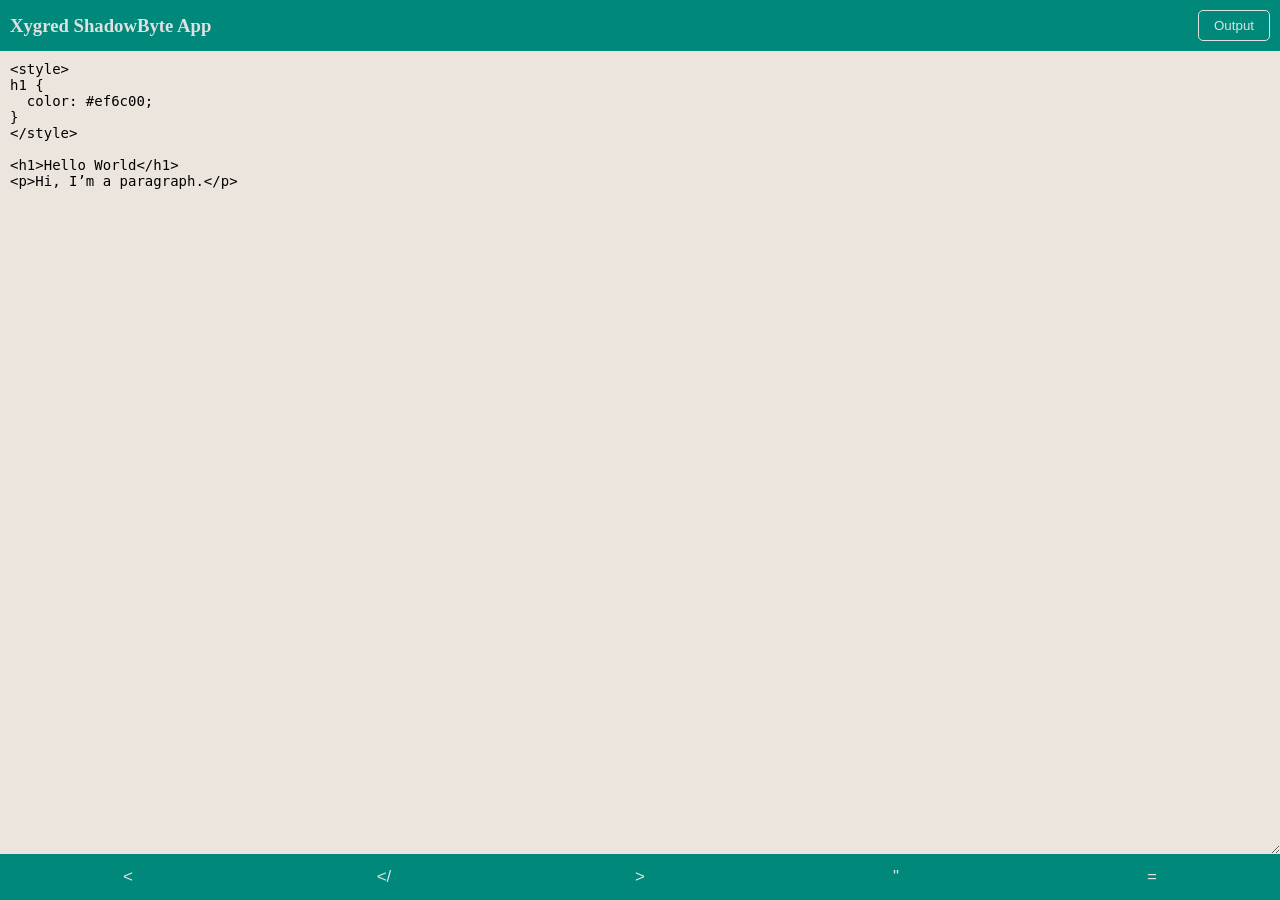
<file: testcode.html>
<!DOCTYPE html>
<html>
<head>
    <title>Xygred ShadowByte- Samples</title> <!-- Sets the title of the webpage displayed in the browser tab -->
<style>

/* Reset all default margins, paddings, and set box-sizing for consistent layout */
* {
  margin: 0;
  padding: 0;
  box-sizing: border-box;
}

/* Ensure the full height of the HTML document is utilized */
html {
  height: 100%;
}

/* Set up the main layout with flexbox for vertical alignment */
body {
  display: flex;
  flex-direction: column;
  height: 100%;
}

/* Top left section (title area) */
.idetopleft {
  flex: 1;
  padding: 10px;
  color: #E0E0E0; /* Light gray text color */
}

/* Top right section (button container) */
.idetopright {
  padding: 10px;
}

/* Add scaling effect when the button is clicked */
.idetopright:active {
  transform: scale(0.9);
}

/* Styling for the output button */
.idetopright button {
  background-color: #00897B; /* Teal background */
  padding: 7px 15px; /* Button padding */
  border: 1px solid #E0E0E0; /* Light gray border */
  border-radius: 5px; /* Rounded corners */
  color: #E0E0E0; /* Light gray text */
}

/* Top bar container */
.idetopmain {
  display: flex;
  align-items: center;
  background-color: #00897B; /* Teal background */
}

/* Text area for code editing */
.codes {
  width: 100%; /* Full width */
  height: 100%; /* Full height */
  overflow: scroll; /* Enable scrolling for large content */
  flex-grow: 1; /* Expand to fill available space */
  border: none; /* Remove border */
  background-color: #ECE5DD; /* Light beige background */
  font-size: 14px; /* Set font size */
  padding: 10px; /* Add padding inside the text area */
  outline: none; /* Remove focus outline */
}

/* Bottom button container */
.bottomdiv {
  width: 100%; /* Full width */
  display: flex; /* Arrange buttons in a row */
  justify-content: center; /* Center-align the buttons */
}

/* Styling for bottom buttons */
.bottombtns {
  width: 20%; /* Each button takes 20% width */
  padding: 13px 0; /* Vertical padding */
  border: none; /* Remove border */
  background-color: #00897B; /* Teal background */
  font-size: 17px; /* Set font size */
  color: #E0E0E0; /* Light gray text */
}

/* Close button container */
#back {
  position: fixed;
  background-color: #00897B; /* Teal background */
  opacity: 0.8; /* Slight transparency */
  height: 47px;
  width: 100%;
  text-align: center; /* Center-align the text */
  bottom: 0; /* Stick to the bottom */
  color: white; /* White text */
  left: 0;
  display: none; /* Hidden by default */
}

/* iFrame for rendering code output */
#frame {
  width: 100%; /* Full width */
  height: 100%; /* Full height */
  background-color: white; /* White background */
  top: 0;
  left: 0;
  position: fixed;
  border: none; /* Remove border */
  display: none; /* Hidden by default */
}

</style>
</head>
<body>

<!-- Top bar with title and output button -->
<div class="idetopmain">
  <div class="idetopleft">
    <h3>Xygred ShadowByte App</h3>
  </div>
  
  <div class="idetopright">
    <button onclick="outputclick()">Output</button>
  </div>
</div>

<!-- Text area for entering HTML/CSS/JS code -->
<textarea class="codes" id="codeid" autofocus>
<style>
h1 {
  color: #ef6c00;
}
</style>

<h1>Hello World</h1>
<p>Hi, I’m a paragraph.</p>
</textarea>

<!-- Buttons for inserting special characters into the code -->
<div class="bottomdiv">
  <button class="bottombtns" onclick="bottombtnsclick()"><</button>
  <button class="bottombtns" onclick="bottombtnsclick2()">&#60;/</button>
  <button class="bottombtns" onclick="bottombtnsclick3()">></button>
  <button class="bottombtns" onclick="bottombtnsclick4()">"</button>
  <button class="bottombtns" onclick="bottombtnsclick5()">=</button>
</div>

<!-- iFrame for displaying rendered output -->
<iframe id="frame"></iframe>
<div onclick="stop()" id="back">
  <p style="margin-top: 4%;">Close</p>
</div>

<script>

/* Renders the code written in the textarea into the iframe */
function outputclick() {
  var frame = document.getElementById("frame");
  var code = document.getElementById("codeid").value;
  var back = document.getElementById("back");
  frame.style.display = "block";
  back.style.display = "block";
  frame = (frame.contentWindow) ? frame.contentWindow : (frame.contentDocument ? frame.contentDocument.document : frame.contentDocument);
  frame.document.open();
  frame.document.write(code);
  frame.document.close();
}

/* Hides the iframe and close button */
function stop() {
  document.getElementById("frame").style.display = "none";
  document.getElementById("back").style.display = "none";
}

/* Inserts '<' at the current cursor position in the textarea */
function bottombtnsclick() {
  var textArea = document.getElementById("codeid");
  const idx = textArea.selectionStart;
  textArea.setRangeText("<", idx, idx);
  textArea.focus();
}

/* Inserts '</' at the current cursor position in the textarea */
function bottombtnsclick2() {
  var textArea = document.getElementById("codeid");
  const idx = textArea.selectionStart;
  textArea.setRangeText("</", idx, idx);
  textArea.focus();
}

/* Inserts '>' at the current cursor position in the textarea */
function bottombtnsclick3() {
  var textArea = document.getElementById("codeid");
  const idx = textArea.selectionStart;
  textArea.setRangeText(">", idx, idx);
  textArea.focus();
}

/* Inserts '"' at the current cursor position in the textarea */
function bottombtnsclick4() {
  var textArea = document.getElementById("codeid");
  const idx = textArea.selectionStart;
  textArea.setRangeText('"', idx, idx);
  textArea.focus();
}

/* Inserts '=' at the current cursor position in the textarea */
function bottombtnsclick5() {
  var textArea = document.getElementById("codeid");
  const idx = textArea.selectionStart;
  textArea.setRangeText("=", idx, idx);
  textArea.focus();
}

</script>
</body>
</html>
</file>
